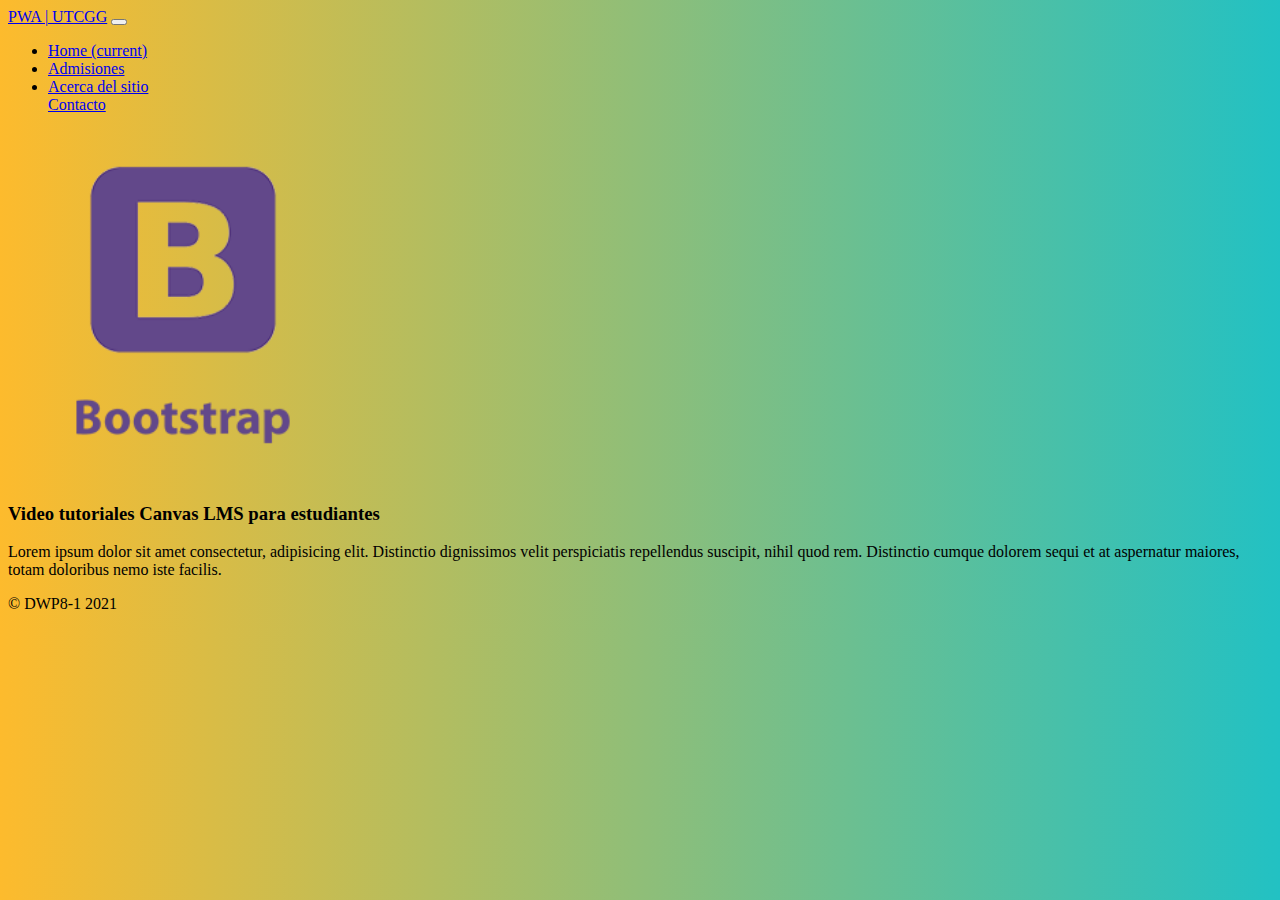
<file: index.html>
<!DOCTYPE html>
<html lang="es">
  <head>
    <!-- Required meta tags -->
    <meta charset="utf-8">
    <title>PWA | Home</title>
    <meta name="viewport" content="width=device-width, initial-scale=1, shrink-to-fit=no">
    
    <!--Importantante agregar el favicon -->
    <link rel="shortcut icon" type="image/x-icon" href="public/img/favicon.png">

    <!-- Importante agregar el manifest.json -->
    <link rel="manifest" href="/manifest.json"/>
    <meta name="theme-color">

    <!-- Incluir el archivo head -->
    <link rel="stylesheet" href="https://cdn.jsdelivr.net/npm/bootstrap@4.5.3/dist/css/bootstrap.min.css" integrity="sha384-TX8t27EcRE3e/ihU7zmQxVncDAy5uIKz4rEkgIXeMed4M0jlfIDPvg6uqKI2xXr2" crossorigin="anonymous">

    <!-- CND de Font Awesome -->
    <link rel="stylesheet" href="https://pro.fontawesome.com/releases/v5.10.0/css/all.css" integrity="sha384-AYmEC3Yw5cVb3ZcuHtOA93w35dYTsvhLPVnYs9eStHfGJvOvKxVfELGroGkvsg+p" crossorigin="anonymous"/>
        
    <!-- CND de AnimateCSS -->
    <link rel="stylesheet" href="https://cdnjs.cloudflare.com/ajax/libs/animate.css/4.1.1/animate.min.css"/>

    <!-- CSS personalizado -->
    <link rel="stylesheet" href="public/css/main.css">

  </head>
  <body>
    
    <!-- Incluir el archivo navigation -->
    <nav class="navbar navbar-expand-lg navbar-dark bg-dark">
        <a class="navbar-brand" href="/">PWA | UTCGG</a>
        <button class="navbar-toggler" type="button" data-toggle="collapse" data-target="#navbarNav" aria-controls="navbarNav" aria-expanded="false" aria-label="Toggle navigation">
            <span class="navbar-toggler-icon"></span>
        </button>
        <div class="collapse navbar-collapse" id="navbarNav">
            <ul class="navbar-nav ml-auto">
            <li class="nav-item active">
                <a class="nav-link" href="index.html"><i class="fas fa-home-lg-alt"></i> Home <span class="sr-only">(current)</span></a>
            </li>
            <li class="nav-item">
                <a class="nav-link" href="admisiones.html"><i class="fas fa-address-book"></i> Admisiones</a>
            </li>
            <li class="nav-item">
                <a class="nav-link" href="acerca.html"><i class="fas fa-address-book"></i> Acerca del sitio</a>
            </li>
                <a class="nav-link" href="contacto.html"><i class="fas fa-envelope"></i> Contacto</a>
            </ul>
        </div>
    </nav>

        <!-- Seccion del contenido del logo -->
        <div class="container p-5">
            <header class="row p-5">
                <div class="col-lg-12 text-center p-5">
                    <img src="public/img/logob.png " style='width:350px; height:350px' class = "animate__bounceIn" alt="soy la img">
                </div>
            </header>
        </div>

        <!-- Seccion primaria -->
        <div class = "container-fluid" id = "acerca">
            <div class="row bg-dark text-white p-5 text-center">
                <div class="col-sm-6">
                    <i class="fab fa-youtube fa-10x"></i>
                </div>
                <div class="col-sm-6">
                    <h3>Video tutoriales Canvas LMS para estudiantes</h3>
                    <p><span>Lorem ipsum dolor sit amet consectetur, adipisicing elit. Distinctio dignissimos velit perspiciatis repellendus suscipit, nihil quod rem. Distinctio cumque dolorem sequi et at aspernatur maiores, totam doloribus nemo iste facilis.</span></p>
                </div>
            </div>
        </div>  
        <!-- Incluir el archivo footer -->
        <footer class="bg-light text-center p-2">
            <p class="h4">&copy; DWP8-1 2021</p>
        </footer>

        <script src="https://code.jquery.com/jquery-3.5.1.slim.min.js" integrity="sha384-DfXdz2htPH0lsSSs5nCTpuj/zy4C+OGpamoFVy38MVBnE+IbbVYUew+OrCXaRkfj" crossorigin="anonymous"></script>
        <script src="https://cdn.jsdelivr.net/npm/popper.js@1.16.1/dist/umd/popper.min.js" integrity="sha384-9/reFTGAW83EW2RDu2S0VKaIzap3H66lZH81PoYlFhbGU+6BZp6G7niu735Sk7lN" crossorigin="anonymous"></script>
        <script src="https://cdn.jsdelivr.net/npm/bootstrap@4.5.3/dist/js/bootstrap.min.js" integrity="sha384-w1Q4orYjBQndcko6MimVbzY0tgp4pWB4lZ7lr30WKz0vr/aWKhXdBNmNb5D92v7s" crossorigin="anonymous"></script>
        
        <!--script del lanzador del service worker-->
        <script src="js/app.js"></script>
    </body>

</html>
</file>
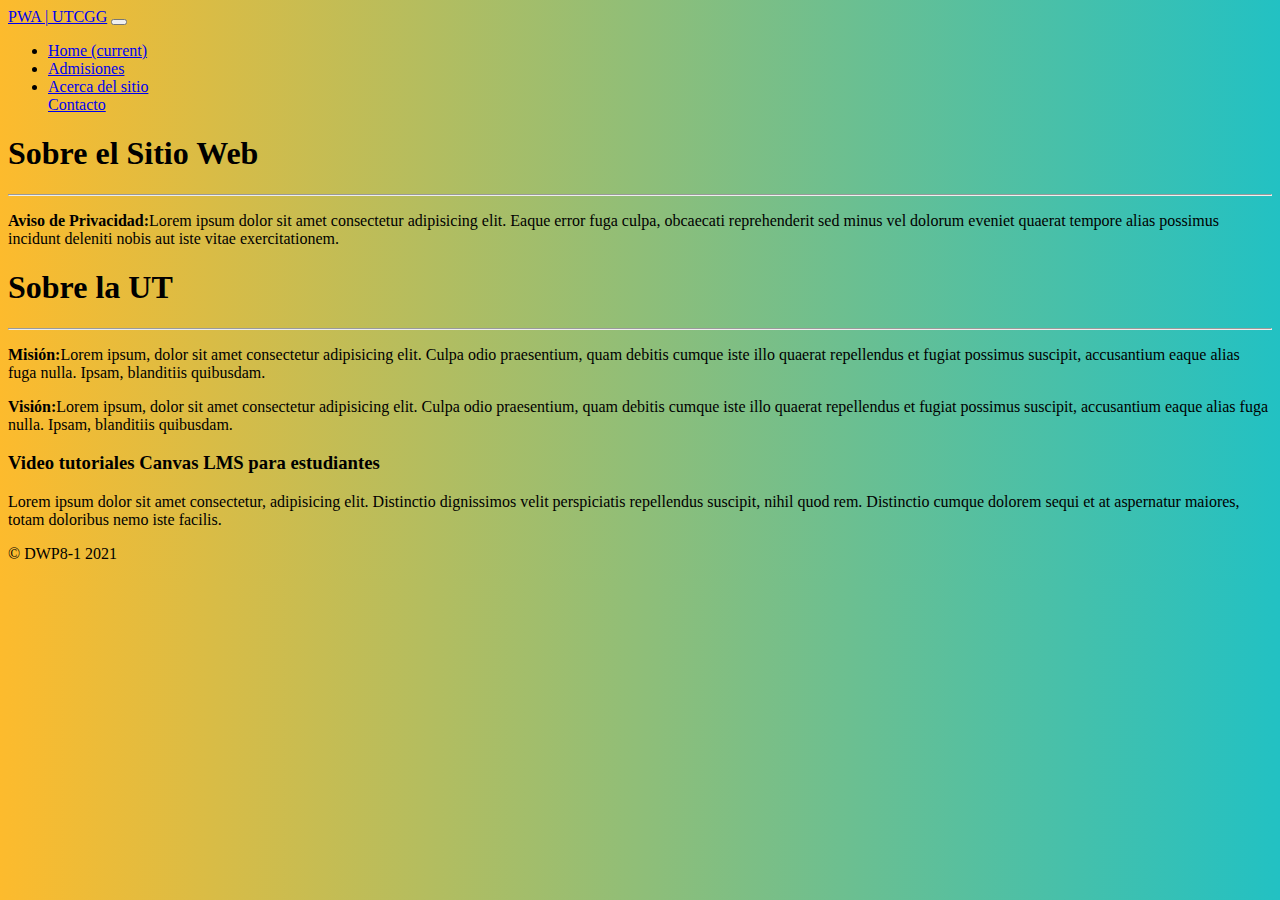
<file: acerca.html>
<!DOCTYPE html>
<html lang="es">
  <head>
    <!-- Required meta tags -->
    <meta charset="utf-8">
    <title>PWA | Acerca</title>
    <meta name="viewport" content="width=device-width, initial-scale=1, shrink-to-fit=no">

    <!-- Incluir el archivo head -->
    <link rel="stylesheet" href="https://cdn.jsdelivr.net/npm/bootstrap@4.5.3/dist/css/bootstrap.min.css" integrity="sha384-TX8t27EcRE3e/ihU7zmQxVncDAy5uIKz4rEkgIXeMed4M0jlfIDPvg6uqKI2xXr2" crossorigin="anonymous">

    <!-- CND de Font Awesome -->
    <link rel="stylesheet" href="https://pro.fontawesome.com/releases/v5.10.0/css/all.css" integrity="sha384-AYmEC3Yw5cVb3ZcuHtOA93w35dYTsvhLPVnYs9eStHfGJvOvKxVfELGroGkvsg+p" crossorigin="anonymous"/>
        
    <!-- CND de AnimateCSS -->
    <link rel="stylesheet" href="https://cdnjs.cloudflare.com/ajax/libs/animate.css/4.1.1/animate.min.css"/>

    <!-- CSS personalizado -->
    <link rel="stylesheet" href="public/css/main.css">

  </head>
  <body>
    
    <!-- Incluir el archivo navigation -->
    <nav class="navbar navbar-expand-lg navbar-dark bg-dark">
        <a class="navbar-brand" href="/">PWA | UTCGG</a>
        <button class="navbar-toggler" type="button" data-toggle="collapse" data-target="#navbarNav" aria-controls="navbarNav" aria-expanded="false" aria-label="Toggle navigation">
            <span class="navbar-toggler-icon"></span>
        </button>
        <div class="collapse navbar-collapse" id="navbarNav">
            <ul class="navbar-nav ml-auto">
            <li class="nav-item active">
                <a class="nav-link" href="index.html"><i class="fas fa-home-lg-alt"></i> Home <span class="sr-only">(current)</span></a>
            </li>
            <li class="nav-item">
                <a class="nav-link" href="admisiones.html"><i class="fas fa-address-book"></i> Admisiones</a>
            </li>
            <li class="nav-item">
                <a class="nav-link" href="acerca.html.html"><i class="fas fa-address-book"></i> Acerca del sitio</a>
            </li>
                <a class="nav-link" href="contacto.html.html"><i class="fas fa-envelope"></i> Contacto</a>
            </ul>
        </div>
    </nav>

        <!-- Seccion del contenido del logo -->
        <div class="container p-5">
            <div class="jumbotron mt-4">
                <h1 class="display-4">Sobre el Sitio Web</h1>
                <hr class="my-4">
                <p><b>Aviso de Privacidad:</b>Lorem ipsum dolor sit amet consectetur adipisicing elit. Eaque error fuga culpa, obcaecati reprehenderit sed minus vel dolorum eveniet quaerat tempore alias possimus incidunt deleniti nobis aut iste vitae exercitationem.</p>
            </div>
            <div class="jumbotron mt-4">
                <h1 class="display">Sobre la UT</h1>
                <hr class="my-4">
                <p><b>Misión:</b>Lorem ipsum, dolor sit amet consectetur adipisicing elit. Culpa odio praesentium, quam debitis cumque iste illo quaerat repellendus et fugiat possimus suscipit, accusantium eaque alias fuga nulla. Ipsam, blanditiis quibusdam.</p>
                <p><b>Visión:</b>Lorem ipsum, dolor sit amet consectetur adipisicing elit. Culpa odio praesentium, quam debitis cumque iste illo quaerat repellendus et fugiat possimus suscipit, accusantium eaque alias fuga nulla. Ipsam, blanditiis quibusdam.</p>
            </div>
        </div> 

        <!-- Seccion primaria -->
        <div class = "container-fluid" id = "acerca">
            <div class="row bg-dark text-white p-5 text-center">
                <div class="col-sm-6">
                    <i class="fab fa-youtube fa-10x"></i>
                </div>
                <div class="col-sm-6">
                    <h3>Video tutoriales Canvas LMS para estudiantes</h3>
                    <p><span>Lorem ipsum dolor sit amet consectetur, adipisicing elit. Distinctio dignissimos velit perspiciatis repellendus suscipit, nihil quod rem. Distinctio cumque dolorem sequi et at aspernatur maiores, totam doloribus nemo iste facilis.</span></p>
                </div>
            </div>
        </div>  
        <!-- Incluir el archivo footer -->
        <footer class="bg-light text-center p-2">
            <p class="h4">&copy; DWP8-1 2021</p>
        </footer>

        <script src="https://code.jquery.com/jquery-3.5.1.slim.min.js" integrity="sha384-DfXdz2htPH0lsSSs5nCTpuj/zy4C+OGpamoFVy38MVBnE+IbbVYUew+OrCXaRkfj" crossorigin="anonymous"></script>
        <script src="https://cdn.jsdelivr.net/npm/popper.js@1.16.1/dist/umd/popper.min.js" integrity="sha384-9/reFTGAW83EW2RDu2S0VKaIzap3H66lZH81PoYlFhbGU+6BZp6G7niu735Sk7lN" crossorigin="anonymous"></script>
        <script src="https://cdn.jsdelivr.net/npm/bootstrap@4.5.3/dist/js/bootstrap.min.js" integrity="sha384-w1Q4orYjBQndcko6MimVbzY0tgp4pWB4lZ7lr30WKz0vr/aWKhXdBNmNb5D92v7s" crossorigin="anonymous"></script>
  </body>

</html>
</file>
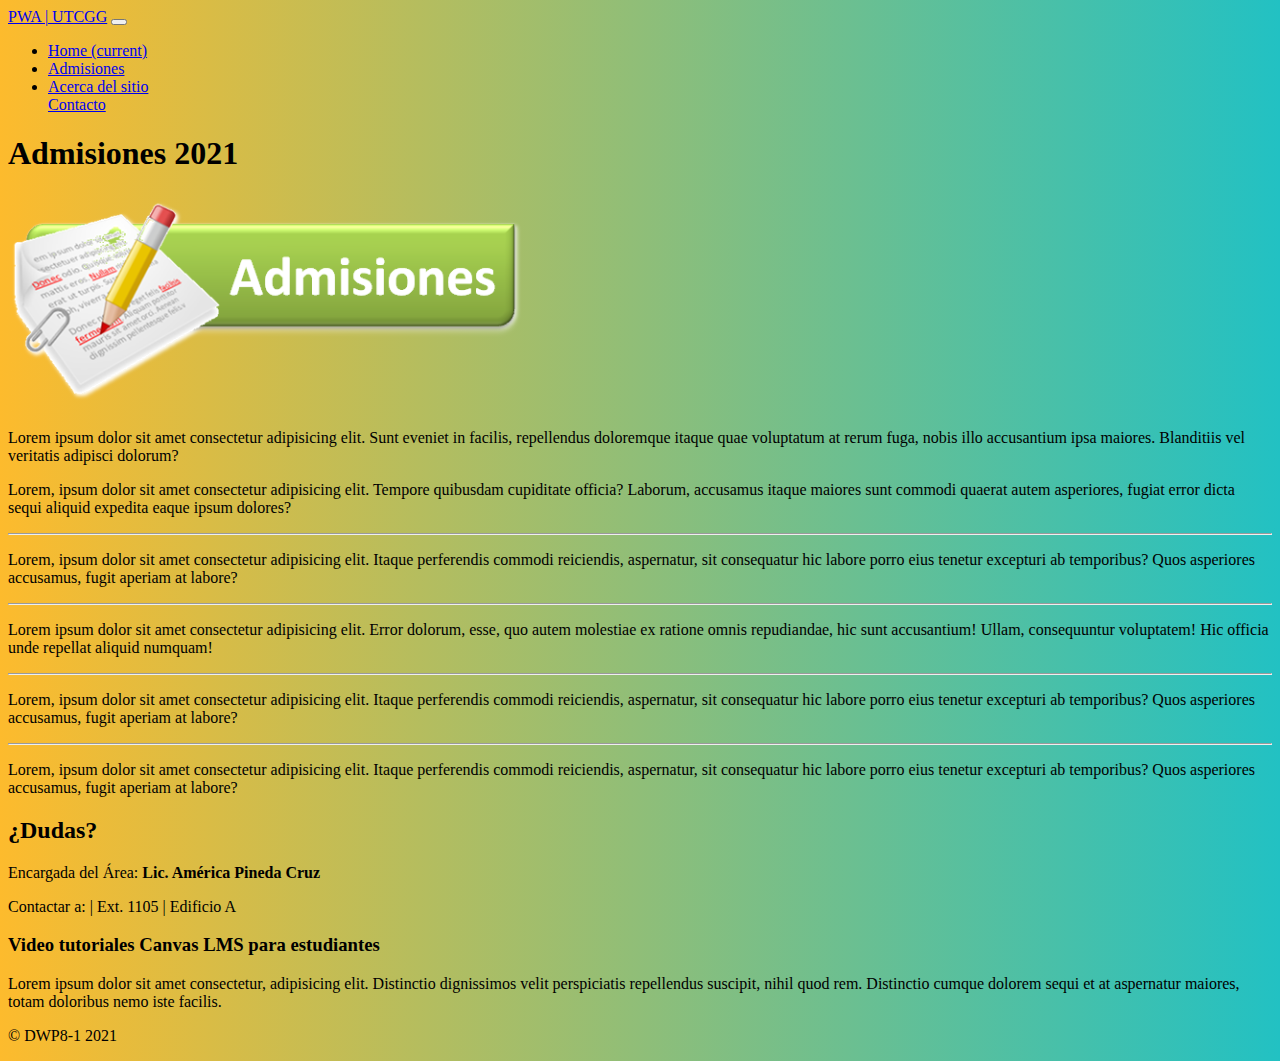
<file: admisiones.html>
<!DOCTYPE html>
<html lang="es">
  <head>
    <!-- Required meta tags -->
    <meta charset="utf-8">
    <title>PWA | Admisiones</title>
    <meta name="viewport" content="width=device-width, initial-scale=1, shrink-to-fit=no">

    <!-- Incluir el archivo head -->
    <link rel="stylesheet" href="https://cdn.jsdelivr.net/npm/bootstrap@4.5.3/dist/css/bootstrap.min.css" integrity="sha384-TX8t27EcRE3e/ihU7zmQxVncDAy5uIKz4rEkgIXeMed4M0jlfIDPvg6uqKI2xXr2" crossorigin="anonymous">

    <!-- CND de Font Awesome -->
    <link rel="stylesheet" href="https://pro.fontawesome.com/releases/v5.10.0/css/all.css" integrity="sha384-AYmEC3Yw5cVb3ZcuHtOA93w35dYTsvhLPVnYs9eStHfGJvOvKxVfELGroGkvsg+p" crossorigin="anonymous"/>
        
    <!-- CND de AnimateCSS -->
    <link rel="stylesheet" href="https://cdnjs.cloudflare.com/ajax/libs/animate.css/4.1.1/animate.min.css"/>

    <!-- CSS personalizado -->
    <link rel="stylesheet" href="public/css/main.css">

  </head>
  <body>
    
    <!-- Incluir el archivo navigation -->
    <nav class="navbar navbar-expand-lg navbar-dark bg-dark">
        <a class="navbar-brand" href="/">PWA | UTCGG</a>
        <button class="navbar-toggler" type="button" data-toggle="collapse" data-target="#navbarNav" aria-controls="navbarNav" aria-expanded="false" aria-label="Toggle navigation">
            <span class="navbar-toggler-icon"></span>
        </button>
        <div class="collapse navbar-collapse" id="navbarNav">
            <ul class="navbar-nav ml-auto">
            <li class="nav-item active">
                <a class="nav-link" href="index.html"><i class="fas fa-home-lg-alt"></i> Home <span class="sr-only">(current)</span></a>
            </li>
            <li class="nav-item">
                <a class="nav-link" href="admisiones.html"><i class="fas fa-address-book"></i> Admisiones</a>
            </li>
            <li class="nav-item">
                <a class="nav-link" href="acerca.html"><i class="fas fa-address-book"></i> Acerca del sitio</a>
            </li>
                <a class="nav-link" href="contacto.html"><i class="fas fa-envelope"></i> Contacto</a>
            </ul>
        </div>
    </nav>

        <!-- Contenedor de informacion -->
        <div class="container p-5">
            <div class="jumbotron mt-4">
                <h1 class="display-4">Admisiones 2021</h1>
                <div class="container">
                    <header class="row">
                        <div class="col-lg-12 text-center">
                            <img src="public/img/admisiones.png" alt="Imagen de admisiones">
                        </div>
                    </header>
                </div>
                <p class="lead">Lorem ipsum dolor sit amet consectetur adipisicing elit. Sunt eveniet in facilis, repellendus doloremque itaque quae voluptatum at rerum fuga, nobis illo accusantium ipsa maiores. Blanditiis vel veritatis adipisci dolorum?</p>

                <p class="lead"> Lorem, ipsum dolor sit amet consectetur adipisicing elit. Tempore quibusdam cupiditate officia? Laborum, accusamus itaque maiores sunt commodi quaerat autem asperiores, fugiat error dicta sequi aliquid expedita eaque ipsum dolores?</p>

                <hr class="my-1">
                <p>Lorem, ipsum dolor sit amet consectetur adipisicing elit. Itaque perferendis commodi reiciendis, aspernatur, sit consequatur hic labore porro eius tenetur excepturi ab temporibus? Quos asperiores accusamus, fugit aperiam at labore?</p>

                <hr class="my-1">
                <p>Lorem ipsum dolor sit amet consectetur adipisicing elit. Error dolorum, esse, quo autem molestiae ex ratione omnis repudiandae, hic sunt accusantium! Ullam, consequuntur voluptatem! Hic officia unde repellat aliquid numquam!</p>

                <hr class="my-1">
                <p>Lorem, ipsum dolor sit amet consectetur adipisicing elit. Itaque perferendis commodi reiciendis, aspernatur, sit consequatur hic labore porro eius tenetur excepturi ab temporibus? Quos asperiores accusamus, fugit aperiam at labore?</p>

                <hr class="my-1">
                <p>Lorem, ipsum dolor sit amet consectetur adipisicing elit. Itaque perferendis commodi reiciendis, aspernatur, sit consequatur hic labore porro eius tenetur excepturi ab temporibus? Quos asperiores accusamus, fugit aperiam at labore?</p>

                <section class="card">
                    <div class="card-body">
                        <h2>¿Dudas?</h2>
                        <div>
                            <p>Encargada del Área: <b>Lic. América Pineda Cruz</b></p>
                            <p><span>Contactar a: <a href="maint:captacion@utcgg.edu.mx"></a> | Ext. 1105 | Edificio A</span></p>
                        </div>
                    </div>
                </section>
            </div>
        </div>  

        <!-- Seccion primaria -->
        <div class = "container-fluid" id = "acerca">
            <div class="row bg-dark text-white p-5 text-center">
                <div class="col-sm-6">
                    <i class="fab fa-youtube fa-10x"></i>
                </div>
                <div class="col-sm-6">
                    <h3>Video tutoriales Canvas LMS para estudiantes</h3>
                    <p><span>Lorem ipsum dolor sit amet consectetur, adipisicing elit. Distinctio dignissimos velit perspiciatis repellendus suscipit, nihil quod rem. Distinctio cumque dolorem sequi et at aspernatur maiores, totam doloribus nemo iste facilis.</span></p>
                </div>
            </div>
        </div>  
        <!-- Incluir el archivo footer -->
        <footer class="bg-light text-center p-2">
            <p class="h4">&copy; DWP8-1 2021</p>
        </footer>

        <script src="https://code.jquery.com/jquery-3.5.1.slim.min.js" integrity="sha384-DfXdz2htPH0lsSSs5nCTpuj/zy4C+OGpamoFVy38MVBnE+IbbVYUew+OrCXaRkfj" crossorigin="anonymous"></script>
        <script src="https://cdn.jsdelivr.net/npm/popper.js@1.16.1/dist/umd/popper.min.js" integrity="sha384-9/reFTGAW83EW2RDu2S0VKaIzap3H66lZH81PoYlFhbGU+6BZp6G7niu735Sk7lN" crossorigin="anonymous"></script>
        <script src="https://cdn.jsdelivr.net/npm/bootstrap@4.5.3/dist/js/bootstrap.min.js" integrity="sha384-w1Q4orYjBQndcko6MimVbzY0tgp4pWB4lZ7lr30WKz0vr/aWKhXdBNmNb5D92v7s" crossorigin="anonymous"></script>
  </body>

</html>
</file>
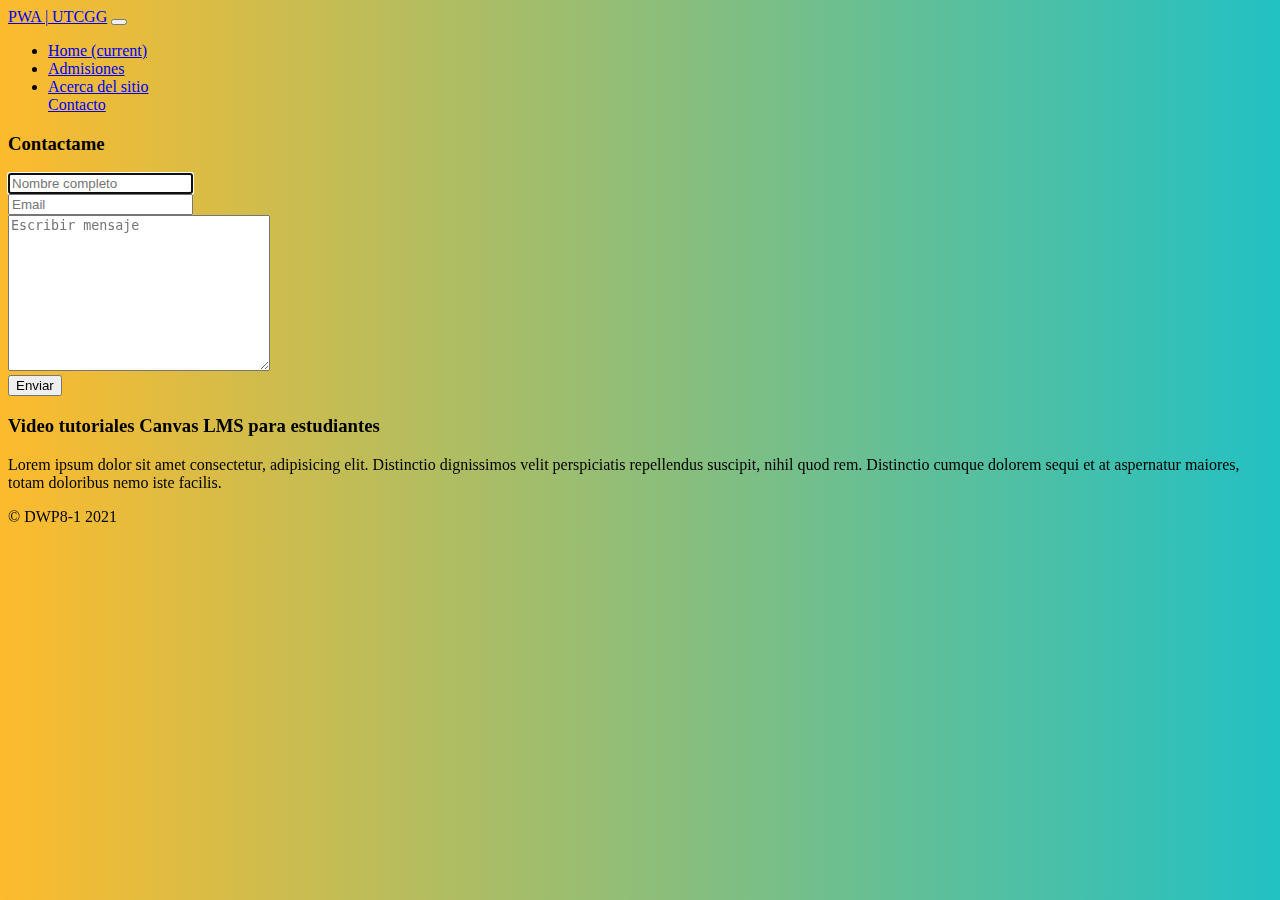
<file: contacto.html>
<!DOCTYPE html>
<html lang="es">
  <head>
    <!-- Required meta tags -->
    <meta charset="utf-8">
    <title>PWA | Contacto</title>
    <meta name="viewport" content="width=device-width, initial-scale=1, shrink-to-fit=no">

    <!-- Incluir el archivo head -->
    <link rel="stylesheet" href="https://cdn.jsdelivr.net/npm/bootstrap@4.5.3/dist/css/bootstrap.min.css" integrity="sha384-TX8t27EcRE3e/ihU7zmQxVncDAy5uIKz4rEkgIXeMed4M0jlfIDPvg6uqKI2xXr2" crossorigin="anonymous">

    <!-- CND de Font Awesome -->
    <link rel="stylesheet" href="https://pro.fontawesome.com/releases/v5.10.0/css/all.css" integrity="sha384-AYmEC3Yw5cVb3ZcuHtOA93w35dYTsvhLPVnYs9eStHfGJvOvKxVfELGroGkvsg+p" crossorigin="anonymous"/>
        
    <!-- CND de AnimateCSS -->
    <link rel="stylesheet" href="https://cdnjs.cloudflare.com/ajax/libs/animate.css/4.1.1/animate.min.css"/>

    <!-- CSS personalizado -->
    <link rel="stylesheet" href="public/css/main.css">

  </head>
  <body>
    
    <!-- Incluir el archivo navigation -->
    <nav class="navbar navbar-expand-lg navbar-dark bg-dark">
        <a class="navbar-brand" href="/">PWA | UTCGG</a>
        <button class="navbar-toggler" type="button" data-toggle="collapse" data-target="#navbarNav" aria-controls="navbarNav" aria-expanded="false" aria-label="Toggle navigation">
            <span class="navbar-toggler-icon"></span>
        </button>
        <div class="collapse navbar-collapse" id="navbarNav">
            <ul class="navbar-nav ml-auto">
            <li class="nav-item active">
                <a class="nav-link" href="index.html"><i class="fas fa-home-lg-alt"></i> Home <span class="sr-only">(current)</span></a>
            </li>
            <li class="nav-item">
                <a class="nav-link" href="admisiones.html"><i class="fas fa-address-book"></i> Admisiones</a>
            </li>
            <li class="nav-item">
                <a class="nav-link" href="acerca.html"><i class="fas fa-address-book"></i> Acerca del sitio</a>
            </li>
                <a class="nav-link" href="contacto.html"><i class="fas fa-envelope"></i> Contacto</a>
            </ul>
        </div>
    </nav>

        <!-- Seccion del contenido del logo -->
        <div class="container p-5">
            <div class="row">
              <div class="col-sm-4 offset-md-4">
                <div class="card">
                  <div class="card-header bg-dark text-white text-center">
                    <h3>Contactame</h3>
                  </div>
                  <div class="card-body">
                    <form action="#"></form>
                    <div class="form-group">
                      <input type="text" class="form-control" placeholder="Nombre completo" autofocus="autofocus">
                    </div>
                    <div class="form-group">
                      <input class="form-control" type="email" placeholder="Email">
                    </div>
                    <div class="form-group">
                      <textarea class="form-control" name="Mensaje" id="Mensaje" cols="30" rows="10" placeholder="Escribir mensaje"></textarea>
                    </div>
                    <div class="form-group">
                      <button class="btn btn-primary btn-block">Enviar</button>
                    </div>
                  </div>
                </div>
              </div>
            </div>
        </div> 

        <!-- Seccion primaria -->
        <div class = "container-fluid" id = "acerca">
            <div class="row bg-dark text-white p-5 text-center">
                <div class="col-sm-6">
                    <i class="fab fa-youtube fa-10x"></i>
                </div>
                <div class="col-sm-6">
                    <h3>Video tutoriales Canvas LMS para estudiantes</h3>
                    <p><span>Lorem ipsum dolor sit amet consectetur, adipisicing elit. Distinctio dignissimos velit perspiciatis repellendus suscipit, nihil quod rem. Distinctio cumque dolorem sequi et at aspernatur maiores, totam doloribus nemo iste facilis.</span></p>
                </div>
            </div>
        </div>  
        <!-- Incluir el archivo footer -->
        <footer class="bg-light text-center p-2">
            <p class="h4">&copy; DWP8-1 2021</p>
        </footer>

        <script src="https://code.jquery.com/jquery-3.5.1.slim.min.js" integrity="sha384-DfXdz2htPH0lsSSs5nCTpuj/zy4C+OGpamoFVy38MVBnE+IbbVYUew+OrCXaRkfj" crossorigin="anonymous"></script>
        <script src="https://cdn.jsdelivr.net/npm/popper.js@1.16.1/dist/umd/popper.min.js" integrity="sha384-9/reFTGAW83EW2RDu2S0VKaIzap3H66lZH81PoYlFhbGU+6BZp6G7niu735Sk7lN" crossorigin="anonymous"></script>
        <script src="https://cdn.jsdelivr.net/npm/bootstrap@4.5.3/dist/js/bootstrap.min.js" integrity="sha384-w1Q4orYjBQndcko6MimVbzY0tgp4pWB4lZ7lr30WKz0vr/aWKhXdBNmNb5D92v7s" crossorigin="anonymous"></script>
  </body>

</html>
</file>
<file: public/css/main.css>
body{
    background: #22c1c3;  /* fallback for old browsers */
background: -webkit-linear-gradient(to right, #fdbb2d, #22c1c3);  /* Chrome 10-25, Safari 5.1-6 */
background: linear-gradient(to right, #fdbb2d, #22c1c3); /* W3C, IE 10+/ Edge, Firefox 16+, Chrome 26+, Opera 12+, Safari 7+ */

}
</file>
